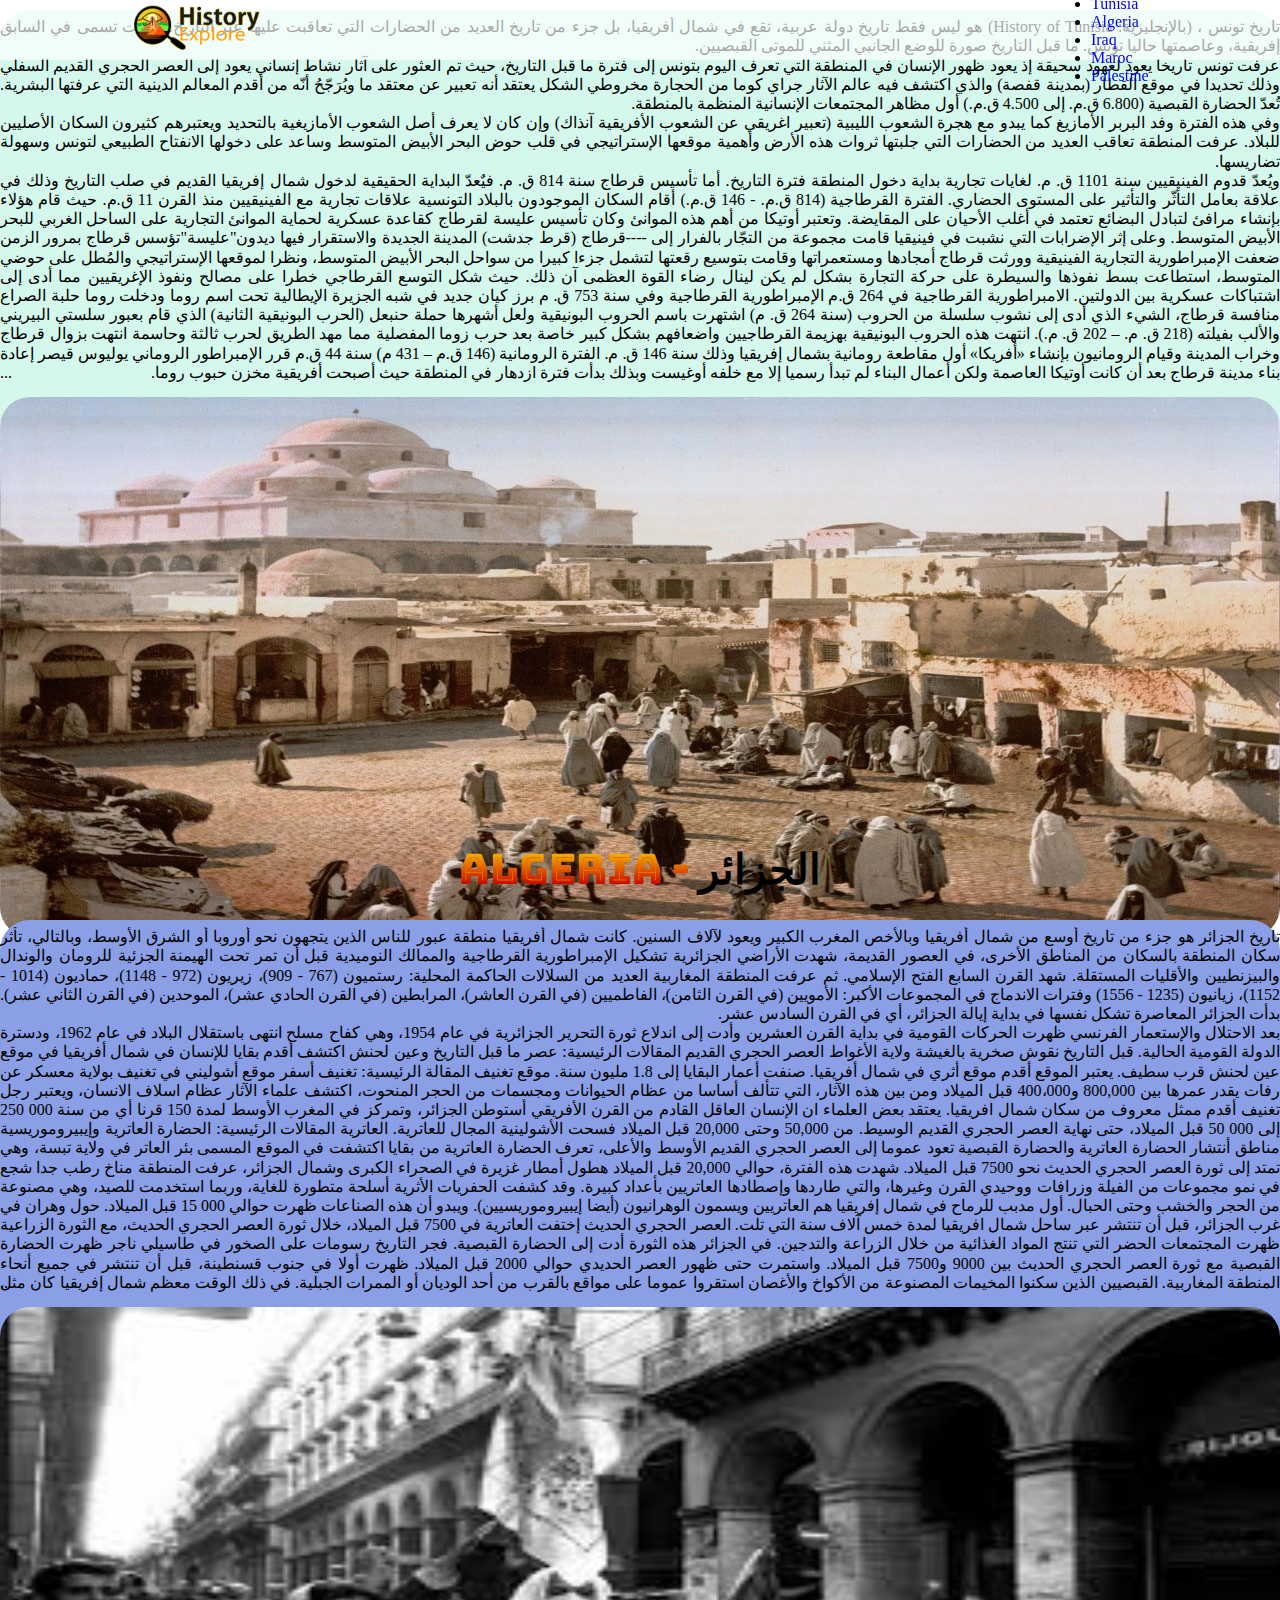
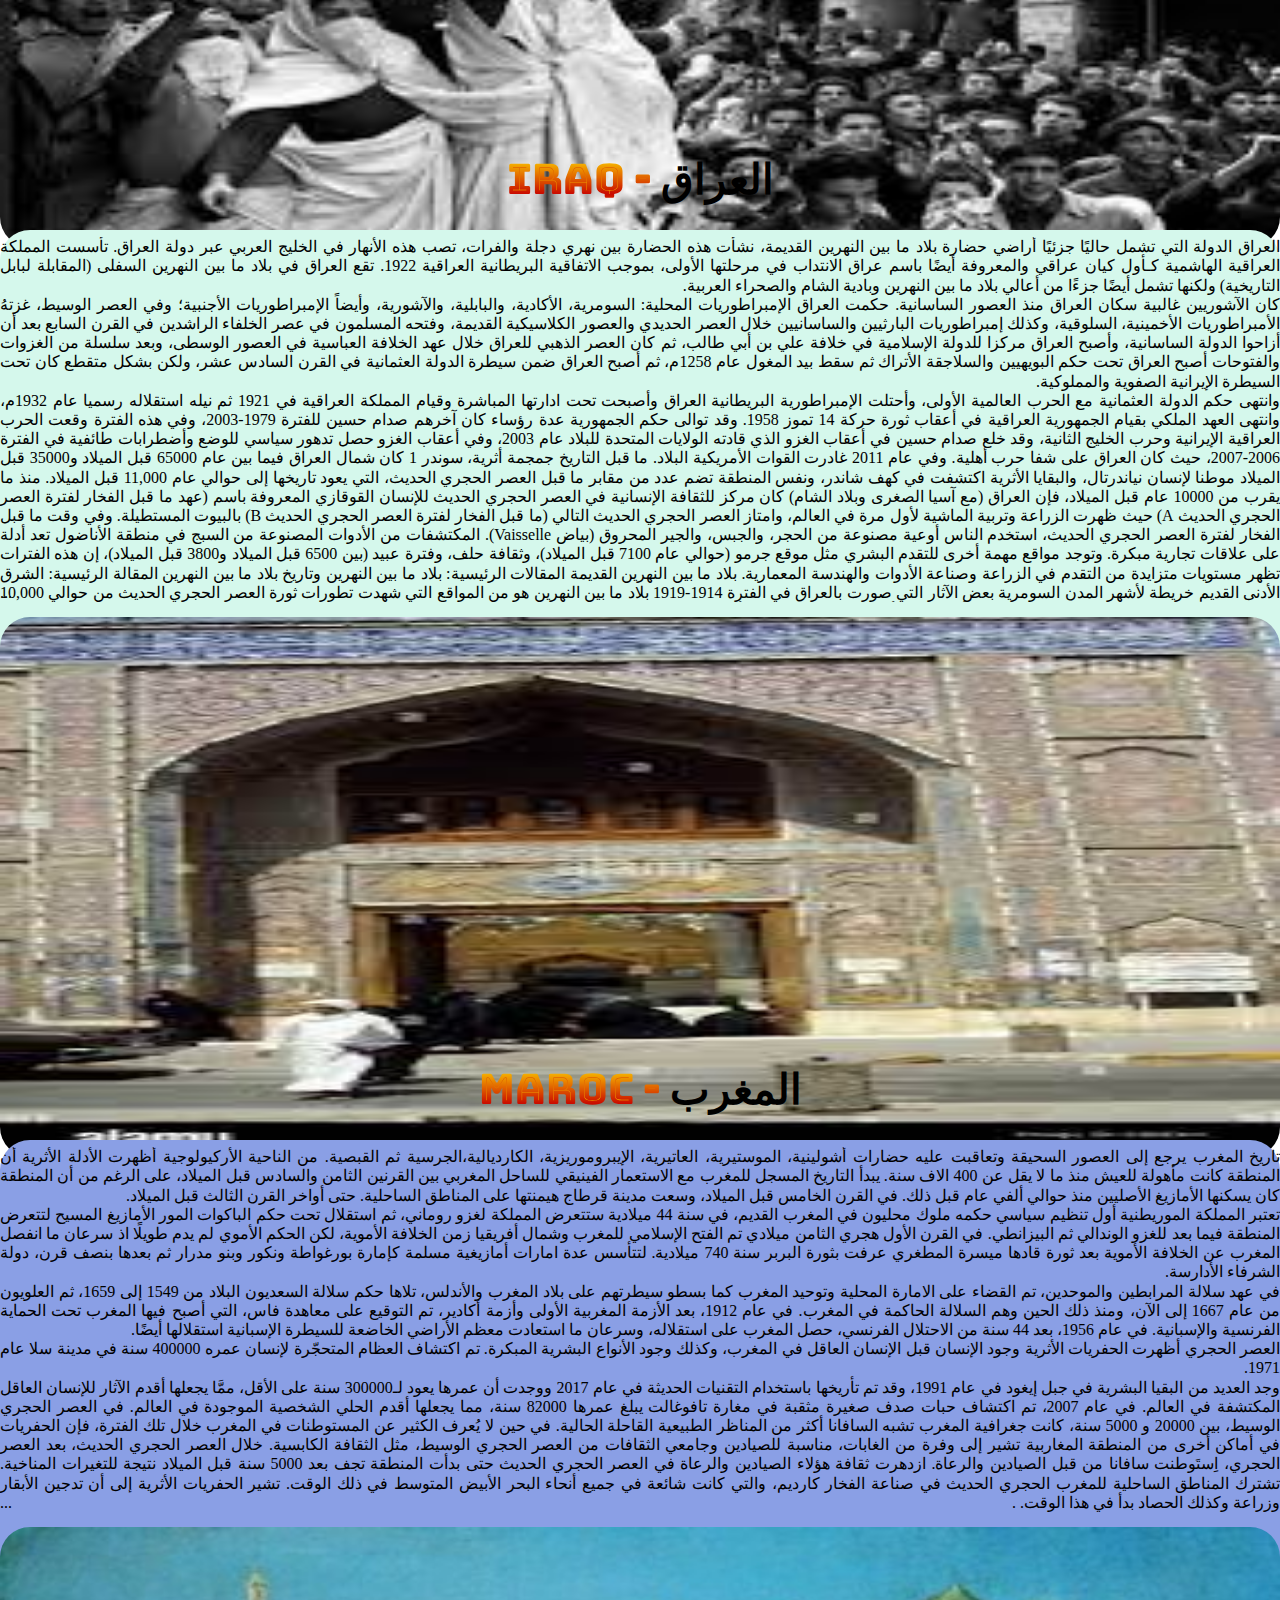
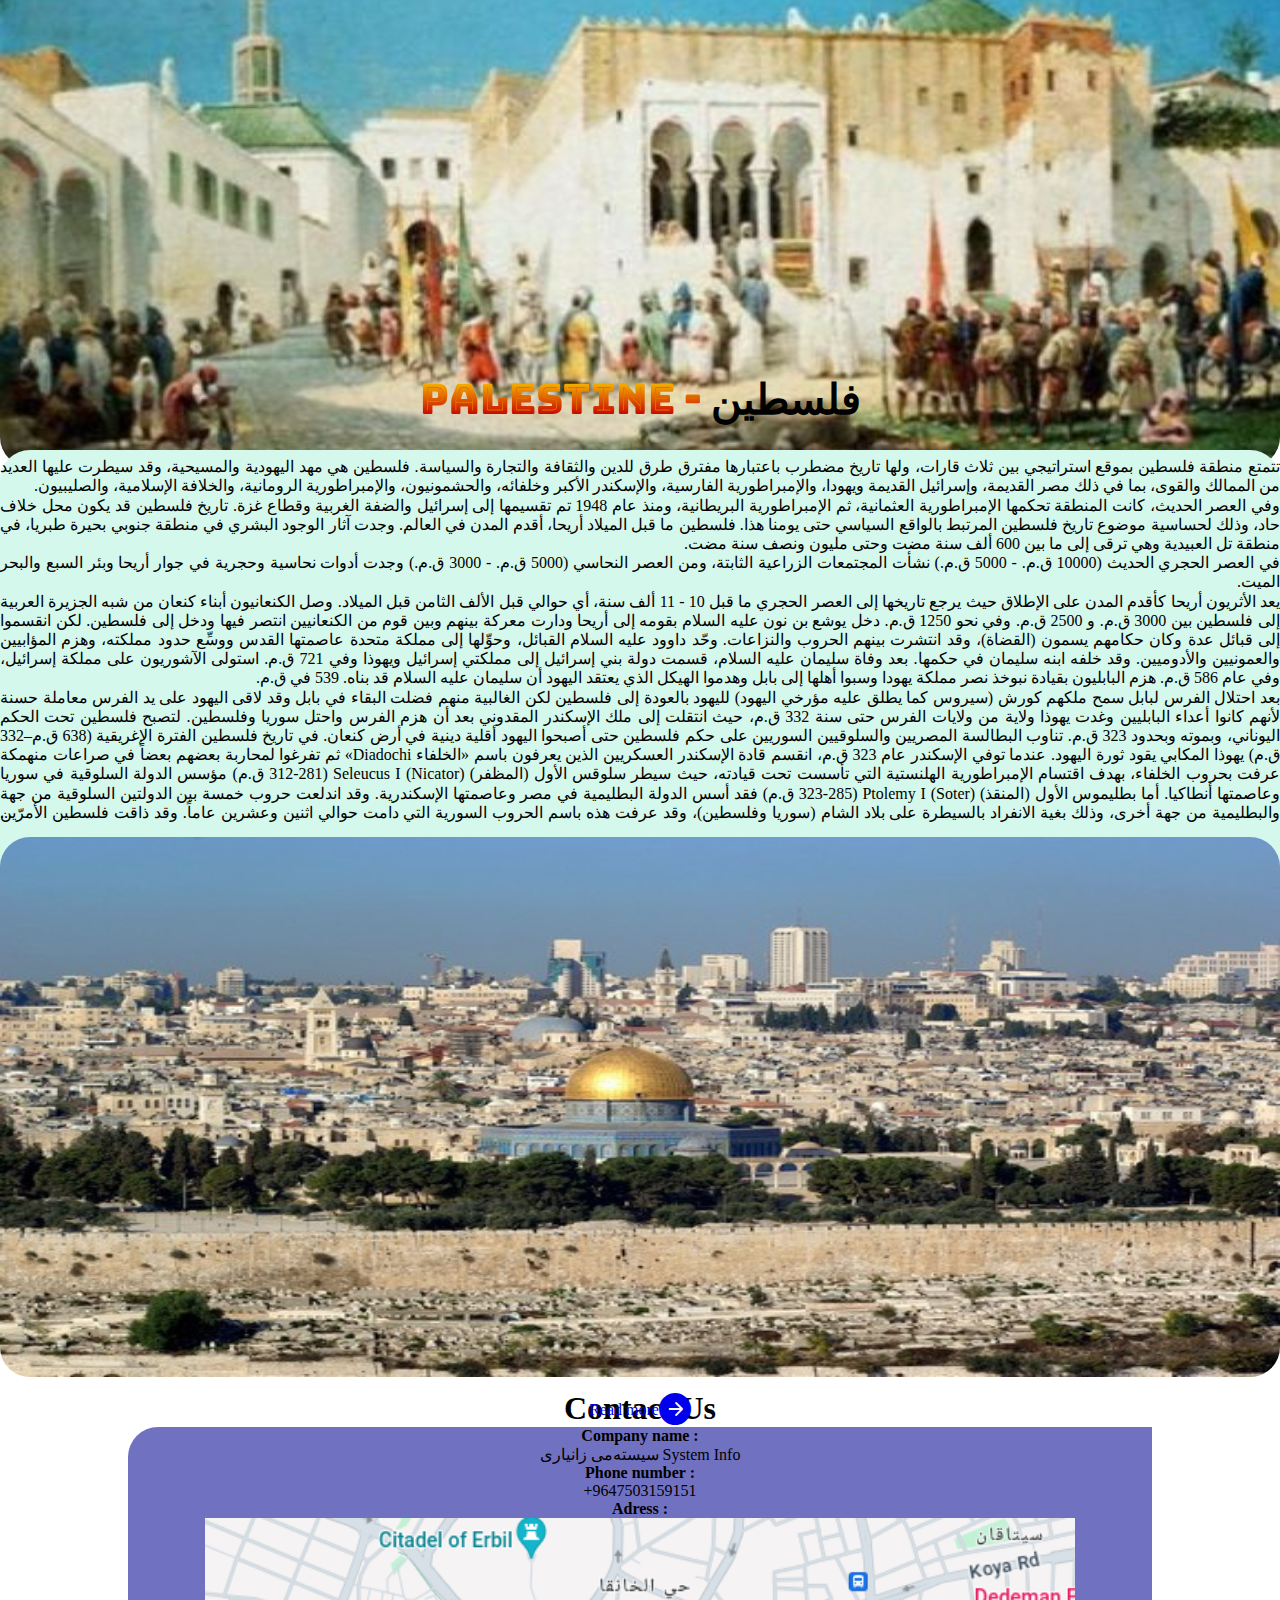
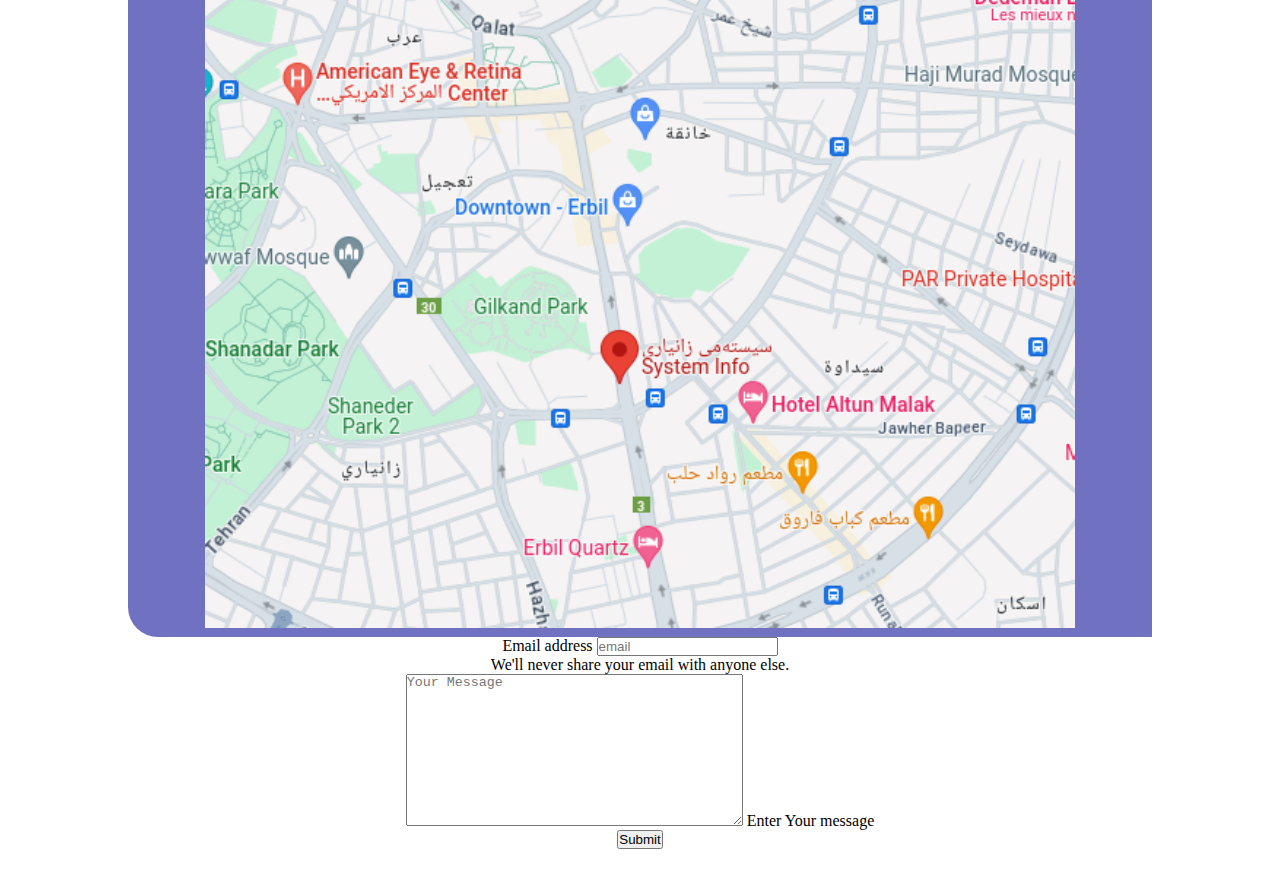
<file: index.html>
<!DOCTYPE html>
<html lang="en">
  <head>
    <meta charset="UTF-8" />
    <meta name="viewport" content="width=device-width, initial-scale=1.0" />
    <link rel="stylesheet" href="./public/css/style.css" />
    <link
      rel="stylesheet"
      href="https://cdnjs.cloudflare.com/ajax/libs/font-awesome/6.5.1/css/all.min.css"
      integrity="sha512-DTOQO9RWCH3ppGqcWaEA1BIZOC6xxalwEsw9c2QQeAIftl+Vegovlnee1c9QX4TctnWMn13TZye+giMm8e2LwA=="
      crossorigin="anonymous"
      referrerpolicy="no-referrer"
    />
    <link rel="preconnect" href="https://fonts.googleapis.com" />
    <link rel="preconnect" href="https://fonts.gstatic.com" crossorigin />
    <link
      href="https://fonts.googleapis.com/css2?family=Bungee+Spice&family=Rubik+Doodle+Shadow&display=swap"
      rel="stylesheet"
    />
    <link
      href="https://cdn.jsdelivr.net/npm/bootstrap@5.3.2/dist/css/bootstrap.min.css"
      rel="stylesheet"
      integrity="sha384-T3c6CoIi6uLrA9TneNEoa7RxnatzjcDSCmG1MXxSR1GAsXEV/Dwwykc2MPK8M2HN"
      crossorigin="anonymous"
    />
    <link
      rel="stylesheet"
      href="https://cdn.jsdelivr.net/npm/bootstrap-icons@1.11.2/font/bootstrap-icons.min.css"
    />
    <title>Task</title>
  </head>
  <body>
    <!-- Header -->

    <header>
      <nav>
        <div class="logo">
          <a href="/Task/">
            <img src="./public/img/logo.png" width="135px" />
          </a>
        </div>
        <div class="dropdown">
          <button
            class="btn btn-primary dropdown-toggle"
            type="button"
            data-bs-toggle="dropdown"
            aria-expanded="false"
          >
            Countries
          </button>
          <ul class="dropdown-menu">
            <li><a class="dropdown-item" href="#section1">Tunisia</a></li>
            <li><a class="dropdown-item" href="#section2">Algeria</a></li>
            <li><a class="dropdown-item" href="#section3">Iraq</a></li>
            <li><a class="dropdown-item" href="#section4">Maroc</a></li>
            <li><a class="dropdown-item" href="#section5">Palestine</a></li>
          </ul>
        </div>
        <div class="toggle_btn">
          <button
            class="btn btn-primary dropdown-toggle"
            type="button"
            data-bs-toggle="dropdown"
            aria-expanded="false"
          >
            <i class="fa-solid fa-bars"></i>
          </button>
          <ul class="dropdown-menu">
            <li><a class="dropdown-item" href="#section1">Tunisia</a></li>
            <li><a class="dropdown-item" href="#section2">Algeria</a></li>
            <li><a class="dropdown-item" href="#section3">Iraq</a></li>
            <li><a class="dropdown-item" href="#section4">Maroc</a></li>
            <li><a class="dropdown-item" href="#section5">Palestine</a></li>
          </ul>
        </div>
      </nav>
    </header>
    <!-- Main -->
    <main>
      <!-- Section One -->
      <section id="section1">
        <div class="container">
          <div class="row">
            <h1>Tunisia - تونس</h1>
          </div>
          <div class="row content">
            <p class="col-6 paragraphe block-with-text">
              تاريخ تونس ، (بالإنجليزية: History of Tunisia) هو ليس فقط تاريخ
              دولة عربية، تقع في شمال أفريقيا، بل جزء من تاريخ العديد من
              الحضارات التي تعاقبت عليها عبر التاريخ. وكانت تسمى في السابق
              إفريقية، وعاصمتها حاليا تونس. ما قبل التاريخ صورة للوضع الجانبي
              المثني للموتى القبصيين.<br />
              عرفت تونس تاريخا يعود لعهود سحيقة إذ يعود ظهور الإنسان في المنطقة
              التي تعرف اليوم بتونس إلى فترة ما قبل التاريخ، حيث تم العثور على
              آثار نشاط إنساني يعود إلى العصر الحجري القديم السفلي وذلك تحديدا
              في موقع القطار (بمدينة قفصة) والذي اكتشف فيه عالم الآثار جراي كوما
              من الحجارة مخروطي الشكل يعتقد أنه تعبير عن معتقد ما ويُرَجّحُ أنّه
              من أقدم المعالم الدينية التي عرفتها البشرية. تُعدّ الحضارة القبصية
              (6.800 ق.م. إلى 4.500 ق.م.) أول مظاهر المجتمعات الإنسانية المنظمة
              بالمنطقة.<br />
              وفي هذه الفترة وفد البربر الأمازيغ كما يبدو مع هجرة الشعوب الليبية
              (تعبير اغريقي عن الشعوب الأفريقية آنذاك) وإن كان لا يعرف أصل
              الشعوب الأمازيغية بالتحديد ويعتبرهم كثيرون السكان الأصليين للبلاد.
              عرفت المنطقة تعاقب العديد من الحضارات التي جلبتها ثروات هذه الأرض
              وأهمية موقعها الإستراتيجي في قلب حوض البحر الأبيض المتوسط وساعد
              على دخولها الانفتاح الطبيعي لتونس وسهولة تضاريسها.<br />
              ويُعدّ قدوم الفينيقيين سنة 1101 ق. م. لغايات تجارية بداية دخول
              المنطقة فترة التاريخ. أما تأسيس قرطاج سنة 814 ق. م. فيٌعدّ البداية
              الحقيقية لدخول شمال إفريقيا القديم في صلب التاريخ وذلك في علاقة
              بعامل التأثّر والتأثير على المستوى الحضاري. الفترة القرطاجية (814
              ق.م. - 146 ق.م.) أقام السكان الموجودون بالبلاد التونسية علاقات
              تجارية مع الفينيقيين منذ القرن 11 ق.م. حيث قام هؤلاء بإنشاء مرافئ
              لتبادل البضائع تعتمد في أغلب الأحيان على المقايضة. وتعتبر أوتيكا
              من أهم هذه الموانئ وكان تأسيس عليسة لقرطاج كقاعدة عسكرية لحماية
              الموانئ التجارية على الساحل الغربي للبحر الأبيض المتوسط. وعلى إثر
              الإضرابات التي نشبت في فينيقيا قامت مجموعة من التجّار بالفرار إلى
              ----قرطاج (قرط جدشت) المدينة الجديدة والاستقرار فيها
              ديدون"عليسة"تؤسس قرطاج بمرور الزمن ضعفت الإمبراطورية التجارية
              الفينيقية وورثت قرطاج أمجادها ومستعمراتها وقامت بتوسيع رقعتها
              لتشمل جزءا كبيرا من سواحل البحر الأبيض المتوسط، ونظرا لموقعها
              الإستراتيجي والمُطل على حوضي المتوسط، استطاعت بسط نفوذها والسيطرة
              على حركة التجارة بشكل لم يكن لينال رضاء القوة العظمى آن ذلك. حيث
              شكل التوسع القرطاجي خطرا على مصالح ونفوذ الإغريقيين مما أدى إلى
              اشتباكات عسكرية بين الدولتين. الامبراطورية القرطاجية في 264 ق.م
              الإمبراطورية القرطاجية وفي سنة 753 ق. م برز كيان جديد في شبه
              الجزيرة الإيطالية تحت اسم روما ودخلت روما حلبة الصراع منافسة
              قرطاج، الشيء الذي أدى إلى نشوب سلسلة من الحروب (سنة 264 ق. م)
              اشتهرت باسم الحروب البونيقية ولعل أشهرها حملة حنبعل (الحرب
              البونيقية الثانية) الذي قام بعبور سلستي البيريني والألب بفيلته
              (218 ق. م. – 202 ق. م.). انتهت هذه الحروب البونيقية بهزيمة
              القرطاجيين واضعافهم بشكل كبير خاصة بعد حرب زوما المفصلية مما مهد
              الطريق لحرب ثالثة وحاسمة انتهت بزوال قرطاج وخراب المدينة وقيام
              الرومانيون بإنشاء «أفريكا» أول مقاطعة رومانية بشمال إفريقيا وذلك
              سنة 146 ق. م. الفترة الرومانية (146 ق.م – 431 م) سنة 44 ق.م قرر
              الإمبراطور الروماني يوليوس قيصر إعادة بناء مدينة قرطاج بعد أن كانت
              أوتيكا العاصمة ولكن أعمال البناء لم تبدأ رسميا إلا مع خلفه أوغيست
              وبذلك بدأت فترة ازدهار في المنطقة حيث أصبحت أفريقية مخزن حبوب
              روما.
            </p>
            <a href="/Task/tunisia.html" class="col-6 image"
              ><img src="./public/img/tunisia.jpg"
            /></a>
          </div>
          <div class="row">
            <a href="/Task/tunisia.html"
              >Read more
              <i
                class="bi bi-arrow-right-circle-fill"
                style="font-size: 2rem"
              ></i
            ></a>
          </div>
        </div>
      </section>
      <!-- Section Two -->
      <section id="section2">
        <div class="container">
          <div class="row">
            <h1>Algeria - الجزائر</h1>
          </div>
          <div class="row content">
            <p class="col-6 paragraphe">
              تاريخ الجزائر هو جزء من تاريخ أوسع من شمال أفريقيا وبالأخص المغرب
              الكبير ويعود لآلاف السنين. كانت شمال أفريقيا منطقة عبور للناس
              الذين يتجهون نحو أوروبا أو الشرق الأوسط، وبالتالي، تأثر سكان
              المنطقة بالسكان من المناطق الأخرى، في العصور القديمة، شهدت الأراضي
              الجزائرية تشكيل الإمبراطورية القرطاجية والممالك النوميدية قبل أن
              تمر تحت الهيمنة الجزئية للرومان والوندال والبيزنطيين والأقليات
              المستقلة. شهد القرن السابع الفتح الإسلامي. ثم عرفت المنطقة
              المغاربية العديد من السلالات الحاكمة المحلية: رستميون (767 - 909)،
              زيريون (972 - 1148)، حماديون (1014 - 1152)، زيانيون (1235 - 1556)
              وفترات الاندماج في المجموعات الأكبر: الأمويين (في القرن الثامن)،
              الفاطميين (في القرن العاشر)، المرابطين (في القرن الحادي عشر)،
              الموحدين (في القرن الثاني عشر). بدأت الجزائر المعاصرة تشكل نفسها
              في بداية إيالة الجزائر، أي في القرن السادس عشر.<br />
              بعد الاحتلال والإستعمار الفرنسي ظهرت الحركات القومية في بداية
              القرن العشرين وأدت إلى اندلاع ثورة التحرير الجزائرية في عام 1954،
              وهي كفاح مسلح انتهى باستقلال البلاد في عام 1962، ودسترة الدولة
              القومية الحالية. قبل التاريخ نقوش صخرية بالغيشة ولاية الأغواط
              العصر الحجري القديم المقالات الرئيسية: عصر ما قبل التاريخ وعين
              لحنش اكتشف أقدم بقايا للإنسان في شمال أفريقيا في موقع عين لحنش قرب
              سطيف. يعتبر الموقع أقدم موقع أثري في شمال أفريقيا. صنفت أعمار
              البقايا إلى 1.8 مليون سنة. موقع تغنيف المقالة الرئيسية: تغنيف أسفر
              موقع أشوليني في تغنيف بولاية معسكر عن رفات يقدر عمرها بين 800,000
              و400،000 قبل الميلاد ومن بين هذه الآثار، التي تتألف أساسا من عظام
              الحيوانات ومجسمات من الحجر المنحوت، اكتشف علماء الآثار عظام اسلاف
              الانسان، ويعتبر رجل تغنيف أقدم ممثل معروف من سكان شمال افريقيا.
              يعتقد بعض العلماء ان الإنسان العاقل القادم من القرن الأفريقي
              أستوطن الجزائر، وتمركز في المغرب الأوسط لمدة 150 قرنا أي من سنة
              000 250 إلى 000 50 قبل الميلاد، حتى نهاية العصر الحجري القديم
              الوسيط. من 50,000 وحتى 20,000 قبل الميلاد فسحت الأشولينية المجال
              للعاترية. العاترية المقالات الرئيسية: الحضارة العاترية
              وإيبيروموريسية مناطق أنتشار الحضارة العاترية والحضارة القبصية تعود
              عموما إلى العصر الحجري القديم الأوسط والأعلى، تعرف الحضارة
              العاترية من بقايا اكتشفت في الموقع المسمى بئر العاتر في ولاية
              تبسة، وهي تمتد إلى ثورة العصر الحجري الحديث نحو 7500 قبل الميلاد.
              شهدت هذه الفترة، حوالي 20,000 قبل الميلاد هطول أمطار غزيرة في
              الصحراء الكبرى وشمال الجزائر، عرفت المنطقة مناخ رطب جدا شجع في نمو
              مجموعات من الفيلة وزرافات ووحيدي القرن وغيرها، والتي طاردها
              وإصطادها العاتريين بأعداد كبيرة. وقد كشفت الحفريات الأثرية أسلحة
              متطورة للغاية، وربما استخدمت للصيد، وهي مصنوعة من الحجر والخشب
              وحتى الحبال. أول مدبب للرماح في شمال إفريقيا هم العاتريين ويسمون
              الوهرانيون (أيضا إيبيروموريسيين). ويبدو أن هذه الصناعات ظهرت حوالي
              000 15 قبل الميلاد. حول وهران في غرب الجزائر، قبل أن تنتشر عبر
              ساحل شمال افريقيا لمدة خمس آلاف سنة التي تلت. العصر الحجري الحديث
              إختفت العاترية في 7500 قبل الميلاد، خلال ثورة العصر الحجري الحديث،
              مع الثورة الزراعية ظهرت المجتمعات الحضر التي تنتج المواد الغذائية
              من خلال الزراعة والتدجين. في الجزائر هذه الثورة أدت إلى الحضارة
              القبصية. فجر التاريخ رسومات على الصخور في طاسيلي ناجر ظهرت الحضارة
              القبصية مع ثورة العصر الحجري الحديث بين 9000 و7500 قبل الميلاد.
              واستمرت حتى ظهور العصر الحديدي حوالي 2000 قبل الميلاد. ظهرت أولا
              في جنوب قسنطينة، قبل أن تنتشر في جميع أنحاء المنطقة المغاربية.
              القبصيين الذين سكنوا المخيمات المصنوعة من الأكواخ والأغصان استقروا
              عموما على مواقع بالقرب من أحد الوديان أو الممرات الجبلية. في ذلك
              الوقت معظم شمال إفريقيا كان مثل السافانا، كما هو الحال في شرق
              أفريقيا اليوم، إضافة لغابات البحر المتوسط على المرتفعات العالية.
            </p>
            <a href="/Task/algeria.html" class="col-6 image"
              ><img src="./public/img/algeria.jpeg"
            /></a>
          </div>
          <div class="row">
            <a href="/Task/algeria.html"
              >Read more
              <i
                class="bi bi-arrow-right-circle-fill"
                style="font-size: 2rem"
              ></i
            ></a>
          </div>
        </div>
      </section>
      <!-- Section Three -->
      <section id="section3">
        <div class="container">
          <div class="row">
            <h1>Iraq - العراق</h1>
          </div>
          <div class="row content">
            <p class="col-6 paragraphe">
              العراق الدولة التي تشمل حاليًا جزئيًا أراضي حضارة بلاد ما بين
              النهرين القديمة، نشأت هذه الحضارة بين نهري دجلة والفرات، تصب هذه
              الأنهار في الخليج العربي عبر دولة العراق. تأسست المملكة العراقية
              الهاشمية كـأول كيان عراقي والمعروفة أيضًا باسم عراق الانتداب في
              مرحلتها الأولى، بموجب الاتفاقية البريطانية العراقية 1922. تقع
              العراق في بلاد ما بين النهرين السفلى (المقابلة لبابل التاريخية)
              ولكنها تشمل أيضًا جزءًا من أعالي بلاد ما بين النهرين وبادية الشام
              والصحراء العربية.<br />
              كان الآشوريين غالبية سكان العراق منذ العصور الساسانية. حكمت العراق
              الإمبراطوريات المحلية: السومرية، الأكادية، والبابلية، والآشورية،
              وأيضاً الإمبراطوريات الأجنبية؛ وفي العصر الوسيط، غزتهُ
              الأمبراطوريات الأخمينية، السلوقية، وكذلك إمبراطوريات البارثيين
              والساسانيين خلال العصر الحديدي والعصور الكلاسيكية القديمة، وفتحه
              المسلمون في عصر الخلفاء الراشدين في القرن السابع بعد أن أزاحوا
              الدولة الساسانية، وأصبح العراق مركزا للدولة الإسلامية في خلافة علي
              بن أبي طالب، ثم كان العصر الذهبي للعراق خلال عهد الخلافة العباسية
              في العصور الوسطى، وبعد سلسلة من الغزوات والفتوحات أصبح العراق تحت
              حكم البويهيين والسلاجقة الأتراك ثم سقط بيد المغول عام 1258م، ثم
              أصبح العراق ضمن سيطرة الدولة العثمانية في القرن السادس عشر، ولكن
              بشكل متقطع كان تحت السيطرة الإيرانية الصفوية والمملوكية.<br />
              وانتهى حكم الدولة العثمانية مع الحرب العالمية الأولى، وأحتلت
              الإمبراطورية البريطانية العراق وأصبحت تحت ادارتها المباشرة وقيام
              المملكة العراقية في 1921 ثم نيله استقلاله رسميا عام 1932م، وانتهى
              العهد الملكي بقيام الجمهورية العراقية في أعقاب ثورة حركة 14 تموز
              1958. وقد توالى حكم الجمهورية عدة رؤساء كان آخرهم صدام حسين للفترة
              1979-2003، وفي هذه الفترة وقعت الحرب العراقية الإيرانية وحرب
              الخليج الثانية، وقد خلع صدام حسين في أعقاب الغزو الذي قادته
              الولايات المتحدة للبلاد عام 2003، وفي أعقاب الغزو حصل تدهور سياسي
              للوضع وأضطرابات طائفية في الفترة 2006-2007، حيث كان العراق على شفا
              حرب أهلية. وفي عام 2011 غادرت القوات الأمريكية البلاد. ما قبل
              التاريخ جمجمة أثرية، سوندر 1 كان شمال العراق فيما بين عام 65000
              قبل الميلاد و35000 قبل الميلاد موطنا لإنسان نياندرتال، والبقايا
              الأثرية اكتشفت في كهف شاندر، ونفس المنطقة تضم عدد من مقابر ما قبل
              العصر الحجري الحديث، التي يعود تاريخها إلى حوالي عام 11,000 قبل
              الميلاد. منذ ما يقرب من 10000 عام قبل الميلاد، فإن العراق (مع آسيا
              الصغرى وبلاد الشام) كان مركز للثقافة الإنسانية في العصر الحجري
              الحديث للإنسان القوقازي المعروفة باسم (عهد ما قبل الفخار لفترة
              العصر الحجري الحديث A) حيث ظهرت الزراعة وتربية الماشية لأول مرة في
              العالم، وامتاز العصر الحجري الحديث التالي (ما قبل الفخار لفترة
              العصر الحجري الحديث B) بالبيوت المستطيلة. وفي وقت ما قبل الفخار
              لفترة العصر الحجري الحديث، استخدم الناس أوعية مصنوعة من الحجر،
              والجبس، والجير المحروق (بياض Vaisselle). المكتشفات من الأدوات
              المصنوعة من السبج في منطقة الأناضول تعد أدلة على علاقات تجارية
              مبكرة. وتوجد مواقع مهمة أخرى للتقدم البشري مثل موقع جرمو (حوالي
              عام 7100 قبل الميلاد)، وثقافة حلف، وفترة عبيد (بين 6500 قبل
              الميلاد و3800 قبل الميلاد)، إن هذه الفترات تظهر مستويات متزايدة من
              التقدم في الزراعة وصناعة الأدوات والهندسة المعمارية. بلاد ما بين
              النهرين القديمة المقالات الرئيسية: بلاد ما بين النهرين وتاريخ بلاد
              ما بين النهرين المقالة الرئيسية: الشرق الأدنى القديم خريطة لأشهر
              المدن السومرية بعض الآثار التي صورت بالعراق في الفترة 1914-1919
              بلاد ما بين النهرين هو من المواقع التي شهدت تطورات ثورة العصر
              الحجري الحديث من حوالي 10,000 قبل الميلاد. حيث تم التعرف على
              المنطقة على أنها تحتوي أو «مستوحاة بعض من أهم التطورات في تاريخ
              البشرية بما في ذلك اختراع العجلة، وزراعة محاصيل الحبوب الأولى
              وتطوير النص الكتابي، الرياضيات، علم الفلك والزراعة.»
            </p>
            <a href="/Task/iraq.html" class="col-6 image"
              ><img src="./public/img/iraq.jpeg"
            /></a>
          </div>
          <div class="row">
            <a href="/Task/iraq.html"
              >Read more
              <i
                class="bi bi-arrow-right-circle-fill"
                style="font-size: 2rem"
              ></i
            ></a>
          </div>
        </div>
      </section>
      <!-- Section Four -->
      <section id="section4">
        <div class="container">
          <div class="row">
            <h1>Maroc - المغرب</h1>
          </div>
          <div class="row content">
            <p class="col-6 paragraphe">
              تاريخ المغرب يرجع إلى العصور السحيقة وتعاقبت عليه حضارات أشولينية،
              الموستيرية، العاتيرية، الإيبروموريزية، الكارديالية،الجرسية ثم
              القبصية. من الناحية الأركيولوجية أظهرت الأدلة الأثرية أن المنطقة
              كانت مأهولة للعيش منذ ما لا يقل عن 400 الاف سنة. يبدأ التاريخ
              المسجل للمغرب مع الاستعمار الفينيقي للساحل المغربي بين القرنين
              الثامن والسادس قبل الميلاد، على الرغم من أن المنطقة كان يسكنها
              الأمازيغ الأصليين منذ حوالي ألفي عام قبل ذلك. في القرن الخامس قبل
              الميلاد، وسعت مدينة قرطاج هيمنتها على المناطق الساحلية. حتى أواخر
              القرن الثالث قبل الميلاد.<br />
              تعتبر المملكة الموريطنية أول تنظيم سياسي حكمه ملوك محليون في
              المغرب القديم، في سنة 44 ميلادية ستتعرض المملكة لغزو روماني، ثم
              استقلال تحت حكم الباكوات المور الأمازيغ المسيح لتتعرض المنطقة فيما
              بعد للغزو الوندالي ثم البيزانطي. في القرن الأول هجري الثامن ميلادي
              تم الفتح الإسلامي للمغرب وشمال أفريقيا زمن الخلافة الأموية، لكن
              الحكم الأموي لم يدم طويلًا اذ سرعان ما انفصل المغرب عن الخلافة
              الأموية بعد ثورة قادها ميسرة المطغري عرفت بثورة البربر سنة 740
              ميلادية. لتتأسس عدة امارات أمازيغية مسلمة كإمارة بورغواطة ونكور
              وبنو مدرار ثم بعدها بنصف قرن، دولة الشرفاء الأدارسة.<br />
              في عهد سلالة المرابطين والموحدين، تم القضاء على الامارة المحلية
              وتوحيد المغرب كما بسطو سيطرتهم على بلاد المغرب والأندلس، تلاها حكم
              سلالة السعديون البلاد من 1549 إلى 1659، ثم العلويون من عام 1667
              إلى الآن، ومنذ ذلك الحين وهم السلالة الحاكمة في المغرب. في عام
              1912، بعد الأزمة المغربية الأولى وأزمة أكادير، تم التوقيع على
              معاهدة فاس، التي أصبح فيها المغرب تحت الحماية الفرنسية والإسبانية.
              في عام 1956، بعد 44 سنة من الاحتلال الفرنسي، حصل المغرب على
              استقلاله، وسرعان ما استعادت معظم الأراضي الخاضعة للسيطرة الإسبانية
              استقلالها أيضًا.<br />
              العصر الحجري أظهرت الحفريات الأثرية وجود الإنسان قبل الإنسان
              العاقل في المغرب، وكذلك وجود الأنواع البشرية المبكرة. تم اكتشاف
              العظام المتحجّرة لإنسان عمره 400000 سنة في مدينة سلا عام 1971.<br />
              وجد العديد من البقيا البشرية في جبل إيغود في عام 1991، وقد تم
              تأريخها باستخدام التقنيات الحديثة في عام 2017 ووجدت أن عمرها يعود
              لـ300000 سنة على الأقل، ممَّا يجعلها أقدم الآثار للإنسان العاقل
              المكتشفة في العالم. في عام 2007، تم اكتشاف حبات صدف صغيرة مثقبة في
              مغارة تافوغالت يبلغ عمرها 82000 سنة، مما يجعلها أقدم الحلي الشخصية
              الموجودة في العالم. في العصر الحجري الوسيط، بين 20000 و 5000 سنة،
              كانت جغرافية المغرب تشبه السافانا أكثر من المناظر الطبيعية القاحلة
              الحالية. في حين لا يُعرف الكثير عن المستوطنات في المغرب خلال تلك
              الفترة، فإن الحفريات في أماكن أخرى من المنطقة المغاربية تشير إلى
              وفرة من الغابات، مناسبة للصيادين وجامعي الثقافات من العصر الحجري
              الوسيط، مثل الثقافة الكابسية. خلال العصر الحجري الحديث، بعد العصر
              الحجري، اِستَوطنت سافانا من قبل الصيادين والرعاة. ازدهرت ثقافة
              هؤلاء الصيادين والرعاة في العصر الحجري الحديث حتى بدأت المنطقة تجف
              بعد 5000 سنة قبل الميلاد نتيجة للتغيرات المناخية. تشترك المناطق
              الساحلية للمغرب الحجري الحديث في صناعة الفخار كارديم، والتي كانت
              شائعة في جميع أنحاء البحر الأبيض المتوسط في ذلك الوقت. تشير
              الحفريات الأثرية إلى أن تدجين الأبقار وزراعة وكذلك الحصاد بدأ في
              هذا الوقت. .
            </p>
            <a href="/Task/maroc.html" class="col-6 image"
              ><img src="./public/img/maroc.jpg"
            /></a>
          </div>
          <div class="row">
            <a href="/Task/maroc.html"
              >Read more
              <i
                class="bi bi-arrow-right-circle-fill"
                style="font-size: 2rem"
              ></i
            ></a>
          </div>
        </div>
      </section>
      <!-- Section Five -->
      <section id="section5">
        <div class="container">
          <div class="row">
            <h1>Palestine - فلسطين</h1>
          </div>
          <div class="row content">
            <p class="col-6 paragraphe">
              تتمتع منطقة فلسطين بموقع استراتيجي بين ثلاث قارات، ولها تاريخ
              مضطرب باعتبارها مفترق طرق للدين والثقافة والتجارة والسياسة. فلسطين
              هي مهد اليهودية والمسيحية، وقد سيطرت عليها العديد من الممالك
              والقوى، بما في ذلك مصر القديمة، وإسرائيل القديمة ويهودا،
              والإمبراطورية الفارسية، والإسكندر الأكبر وخلفائه، والحشمونيون،
              والإمبراطورية الرومانية، والخلافة الإسلامية، والصليبيون.<br />
              وفي العصر الحديث، كانت المنطقة تحكمها الإمبراطورية العثمانية، ثم
              الإمبراطورية البريطانية، ومنذ عام 1948 تم تقسيمها إلى إسرائيل
              والضفة الغربية وقطاع غزة. تاريخ فلسطين قد يكون محل خلاف حاد، وذلك
              لحساسية موضوع تاريخ فلسطين المرتبط بالواقع السياسي حتى يومنا هذا.
              فلسطين ما قبل الميلاد أريحا، أقدم المدن في العالم. وجدت آثار
              الوجود البشري في منطقة جنوبي بحيرة طبريا، في منطقة تل العبيدية وهي
              ترقى إلى ما بين 600 ألف سنة مضت وحتى مليون ونصف سنة مضت.<br />
              في العصر الحجري الحديث (10000 ق.م. - 5000 ق.م.) نشأت المجتمعات
              الزراعية الثابتة، ومن العصر النحاسي (5000 ق.م. - 3000 ق.م.) وجدت
              أدوات نحاسية وحجرية في جوار أريحا وبئر السبع والبحر الميت.<br />يعد
              الأثريون أريحا كأقدم المدن على الإطلاق حيث يرجع تاريخها إلى العصر
              الحجري ما قبل 10 - 11 ألف سنة، أي حوالي قبل الألف الثامن قبل
              الميلاد. وصل الكنعانيون أبناء كنعان من شبه الجزيرة العربية إلى
              فلسطين بين 3000 ق.م. و 2500 ق.م. وفي نحو 1250 ق.م. دخل يوشع بن نون
              عليه السلام بقومه إلى أريحا ودارت معركة بينهم وبين قوم من
              الكنعانيين انتصر فيها ودخل إلى فلسطين. لكن انقسموا إلى قبائل عدة
              وكان حكامهم يسمون (القضاة)، وقد انتشرت بينهم الحروب والنزاعات.
              وحّد داوود عليه السلام القبائل، وحوِّلها إلى مملكة متحدة عاصمتها
              القدس ووسِّع حدود مملكته، وهزم المؤابيين والعمونيين والأدوميين.
              وقد خلفه ابنه سليمان في حكمها. بعد وفاة سليمان عليه السلام، قسمت
              دولة بني إسرائيل إلى مملكتي إسرائيل ويهوذا وفي 721 ق.م. استولى
              الآشوريون على مملكة إسرائيل، وفي عام 586 ق.م. هزم البابليون بقيادة
              نبوخذ نصر مملكة يهودا وسبوا أهلها إلى بابل وهدموا الهيكل الذي
              يعتقد اليهود أن سليمان عليه السلام قد بناه. 539 في ق.م.<br />
              بعد احتلال الفرس لبابل سمح ملكهم كورش (سيروس كما يطلق عليه مؤرخي
              اليهود) لليهود بالعودة إلى فلسطين لكن الغالبية منهم فضلت البقاء في
              بابل وقد لاقى اليهود على يد الفرس معاملة حسنة لأنهم كانوا أعداء
              البابليين وغدت يهوذا ولاية من ولايات الفرس حتى سنة 332 ق.م، حيث
              انتقلت إلى ملك الإسكندر المقدوني بعد أن هزم الفرس واحتل سوريا
              وفلسطين. لتصبح فلسطين تحت الحكم اليوناني، وبموته وبحدود 323 ق.م.
              تناوب البطالسة المصريين والسلوقيين السوريين على حكم فلسطين حتى
              أصبحوا اليهود أقلية دينية في أرض كنعان. في تاريخ فلسطين الفترة
              الإغريقية (638 ق.م–332 ق.م) يهوذا المكابي يقود ثورة اليهود. عندما
              توفي الإسكندر عام 323 ق.م، انقسم قادة الإسكندر العسكريين الذين
              يعرفون باسم «الخلفاء Diadochi» ثم تفرغوا لمحاربة بعضهم بعضاً في
              صراعات منهمكة عرفت بحروب الخلفاء، بهدف اقتسام الإمبراطورية
              الهلنستية التي تأسست تحت قيادته، حيث سيطر سلوقس الأول (المظفر)
              Seleucus I (Nicator) (312-281 ق.م) مؤسس الدولة السلوقية في سوريا
              وعاصمتها أنطاكيا. أما بطليموس الأول (المنقذ) Ptolemy I (Soter)
              (323-285 ق.م) فقد أسس الدولة البطليمية في مصر وعاصمتها الإسكندرية.
              وقد اندلعت حروب خمسة بين الدولتين السلوقية من جهة والبطليمية من
              جهة أخرى، وذلك بغية الانفراد بالسيطرة على بلاد الشام (سوريا
              وفلسطين)، وقد عرفت هذه باسم الحروب السورية التي دامت حوالي اثنين
              وعشرين عاماً. وقد ذاقت فلسطين الأمرّين خلال هذه السنوات التي مرت
              ما بين وفاة اسكندر الكبير ومعركة إبسوس Battle of Ipsus عام 301 ق.م
              (بين البطالمة والسلوقيون).<br />
              أما فلسطين فقد كانت بين هاتين القوتين المتصارعتين، التي خضعت في
              نهاية المطاف للحكم البطلمي الذي شمل الفترة التالية: (منذ عام 301
              ق.م وحتى عام 198 ق.م). انقسم اليهود تحت حكم الإغريق إلى قسمين: قسم
              اتبعوا الإغريق وسموا اليهود الإغريقيين وقسم تمسكوا باليهودية
              وهربوا من السلوقيين وهم المكابيون نسبة إلى قائدهم يهوذا المكابي،
              وقد استقل بحكم أورشليم حينما دب الخلاف بين السلوقيين والبطالمة.
              ويعتقد اليهود أن يهوذا المكابي قد قام بإعادة بناء الهيكل مرة أخرى.
              الفترة الرومانية (63 ق.م–638 م) احتل الرومان فلسطين وجعلوها ولاية
              رومانية تابعة لروما أولاً، ثم بيزنطة بعد انقسام الدولة الرومانية
              وظلت تحت حكمها إلى منتصف القرن السابع الميلادي. وخلال فترة الحكم
              الروماني شهدت فلسطين ميلاد السيد المسيح عيسى بن مريم عليه السلام،
              إلا أن اليهود وشوا به للحاكم الروماني سنة 37 واتهموه بالكفر وما
              تلا ذلك من قصة الصلب على اختلاف تفاصيلها في العقيدتين الإسلامية
              والمسيحية.
            </p>
            <a href="/Task/maroc.html" class="col-6 image"
              ><img src="./public/img/palestine.jpg"
            /></a>
          </div>
          <div class="row">
            <a href="/Task/maroc.html"
              >Read more
              <i
                class="bi bi-arrow-right-circle-fill"
                style="font-size: 2rem"
              ></i
            ></a>
          </div>
        </div>
      </section>
      <!-- Contact Section -->
      <div id="contact">
        <div class="row">
          <h1>Contact Us</h1>
        </div>
        <div class="container">
          <div class="row">
            <div class="col-6 coordinates">
              <h4>Company name :</h4>
              <span>سیستەمی زانیاری System Info </span>
              <h4>Phone number :</h4>
              <span>+9647503159151</span>
              <h4>Adress :</h4>
              <img
                width="85%"
                height="auto"
                style="margin-bottom: 5px"
                src="./public/img/adress.png"
              />
            </div>
            <div class="col-6 form">
              <form>
                <div class="mb-3">
                  <label for="exampleInputEmail1" class="form-label"
                    >Email address</label
                  >
                  <input
                    type="email"
                    class="form-control"
                    id="exampleInputEmail1"
                    aria-describedby="emailHelp"
                    placeholder="email"
                    name="email"
                  />
                  <div id="emailHelp" class="form-text">
                    We'll never share your email with anyone else.
                  </div>
                </div>

                <div class="mb-3">
                  <textarea
                    name="message"
                    class="form-control"
                    id="exampleCheck1"
                    rows="10"
                    cols="40"
                    placeholder="Your Message"
                  ></textarea>
                  <label class="form-check-label" for="exampleCheck1"
                    >Enter Your message</label
                  >
                </div>
                <button type="submit" class="btn btn-primary">Submit</button>
              </form>
            </div>
          </div>
        </div>
      </div>
    </main>
    <script
      src="https://cdn.jsdelivr.net/npm/bootstrap@5.3.2/dist/js/bootstrap.bundle.min.js"
      integrity="sha384-C6RzsynM9kWDrMNeT87bh95OGNyZPhcTNXj1NW7RuBCsyN/o0jlpcV8Qyq46cDfL"
      crossorigin="anonymous"
    ></script>
  </body>
</html>
</file>
<file: public/css/style.css>
* {
  margin: 0;
  padding: 0;
  box-sizing: border-box;
}

a:link,
a:visited,
a:hover,
a:active {
  text-decoration: none;
}

a:hover {
  color: orange;
}

header {
  position: fixed;
  top: 0;
  width: 100vw;
  z-index: 1000;
  background: #ffffffa6;
}

nav {
  height: 60px;
  width: 80vw;
  max-width: 1200px;
  margin: 0 auto;
  display: flex;
  justify-content: space-between;
  align-items: center;
}

nav .logo {
  font-weight: 900;
  font-size: 45px;
}

nav .links {
  display: flex;
  gap: 2rem;
}

nav .toggle_btn {
  cursor: pointer;
  display: none;
}

section {
  height: 100vh;
  width: 100%;
  display: flex;
  align-items: center;
  text-align: center;
  margin: 10px 0;
  border-radius: 30px;
  position: relative;
}

section h1 {
  font-size: 42px;
  font-family: "Bungee Spice";
}
.col-6.paragraphe {
  margin-top: 30px;
}
section p {
  text-align: right;
  direction: rtl;
  overflow: hidden;
  position: relative;
  line-height: 1.2em;
  max-height: 22.8em;
  text-align: justify;
  margin-right: -1em;
  padding-right: 1em;
}
section p:before {
  content: "...";
  position: absolute;
  left: 0;
  bottom: 0;
}
section p:after {
  content: "";
  direction: rtl;
  position: absolute;
  right: 0;
  width: 1em;
  height: 1em;
  margin-top: 0.2em;
}

section:nth-child(odd) {
  background-color: rgb(213, 248, 236);
}

section:nth-child(odd) .content {
  flex-direction: row;
}

section:nth-child(even) {
  background-color: rgb(138, 159, 229);
}

section:nth-child(even) .content {
  flex-direction: row-reverse;
}

section img {
  cursor: pointer;
  height: 60vh;
  width: 100%;
  border-radius: 30px;
  transition: 0.5s;
}

section .row a {
  display: flex;
  align-items: center;
  justify-content: center;
  margin-top: 15px;
}

#contact {
  padding: 30px 10%;
  text-align: center;
}

.coordinates.col-6 {
  background-color: rgb(113, 113, 194);
  border-radius: 30px 0 0 30px;
}

@media screen and (max-width: 960px) {
  nav ul {
    display: none;
  }
  section:nth-child(even),
  section:nth-child(odd) {
    flex-direction: column;
    height: auto;
    margin: 70px 0;
    padding: 40px 0;
  }

  .container {
    padding-top: 15px;
  }
  .image.col-6,
  .paragraphe.col-6,
  .form.col-6,
  .coordinates.col-6 {
    width: 100vw;
  }

  .dropdown {
    display: none;
  }
  nav .toggle_btn {
    display: block;
  }
  .coordinates.col-6 {
    border-radius: 30px;
    margin-bottom: 30px;
  }
}
</file>
